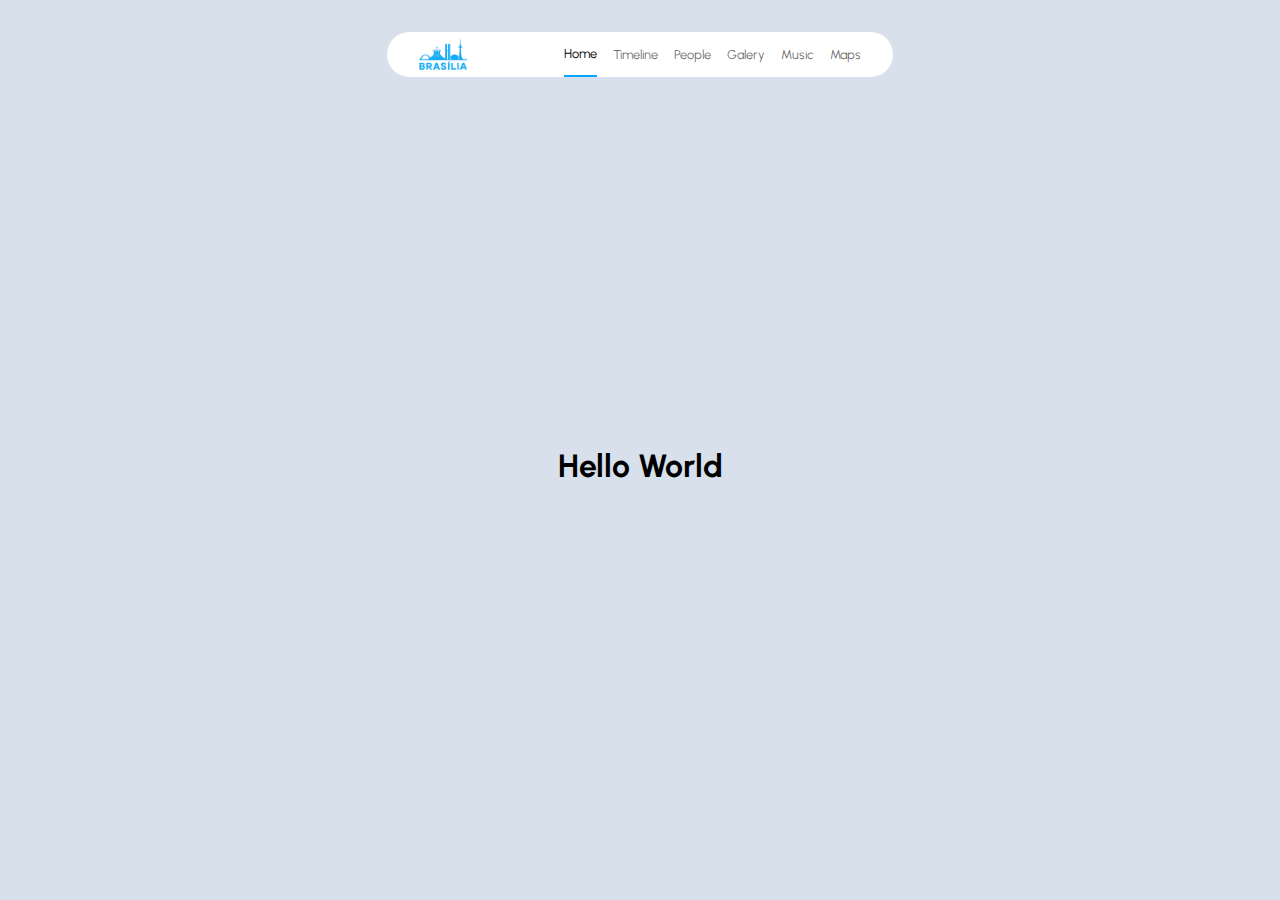
<file: index.html>
<!DOCTYPE html>
<html lang="pt-br">
<head>
  <meta charset="UTF-8">
  <meta name="viewport" content="width=device-width, initial-scale=1.0">
  <link rel="preconnect" href="https://fonts.googleapis.com">
  <link rel="preconnect" href="https://fonts.gstatic.com" crossorigin>
  <link href="https://fonts.googleapis.com/css2?family=Jost:ital,wght@0,100..900;1,100..900&family=Ubuntu:ital,wght@0,300;0,400;0,500;0,700;1,300;1,400;1,500;1,700&family=Urbanist:ital,wght@0,100..900;1,100..900&display=swap" rel="stylesheet">
  <link rel="stylesheet" href="./src/css/global.css">
  <link rel="stylesheet" href="./src/css/home.css">
  <link rel="shortcut icon" href="./public/logo.png" type="image/x-icon"> 
  <title>Anniversary of Brasília</title>
</head>
<body>
  <header>
    <ul>
      <li><a href="/"><img src="./public/logo.png" alt="Logo pontos turisticos de Brasília"></a></li>
      <li><a href="#home">Home</a></li>
      <li><a href="#timeline">Timeline</a></li>
      <li><a href="#people">People</a></li>
      <li><a href="#galery">Galery</a></li>
      <li><a href="#music">Music</a></li>
      <li><a href="#maps">Maps</a></li>
    </ul>
  </header>
  <main>
    <section id="home">
      <h1>Hello World</h1>
    </section>
  </main>
</body>
</html>
</file>
<file: src/css/global.css>
* {
  margin: 0;
  padding: 0;
  box-sizing: border-box;
}

html, body {
  width: 100%;
  height: 100%;
  background-color: #D8E0EC;
  font-family: "Urbanist", sans-serif;
  font-weight: 400;
  font-style: normal;
  display: flex;
  justify-content: center;
}
</file>
<file: src/css/home.css>
main {
  display: flex;
  flex-direction: column;
  align-items: center;

  flex: 1;

  padding-top: 2rem;
  height: 100vh;
}

header {
  position: fixed;
  display: flex;
  
  padding: 1rem;
  top: 1rem;

}

header ul {
  display: flex;
  flex: 1;
  list-style: none;
  background-color: #FFFFFF;
  gap: 1rem;
  border-radius: 2rem;
  padding: 0 2rem;
}

header ul li {
  display: flex;
  flex: 1;
}


header ul li:nth-child(1) {
  margin-right: 5rem;
}

header ul li:nth-child(1) a {
  padding: 0.4rem 0;
}

header ul li:nth-child(1) a img {
  height: 2rem;
}

header ul li:nth-child(2) a {
  color: rgba(0, 0, 0, 1);
  border-bottom: 0.17rem solid #04a7ff;
}

header ul li a {
  display: flex;
  align-items: center;

  color: rgba(0, 0, 0, .6);
  text-decoration: none;
  font-size: 0.8rem;
}

section#home {
  display: flex;
  justify-content: center;
  align-items: center;

  flex: 1;
}
</file>
